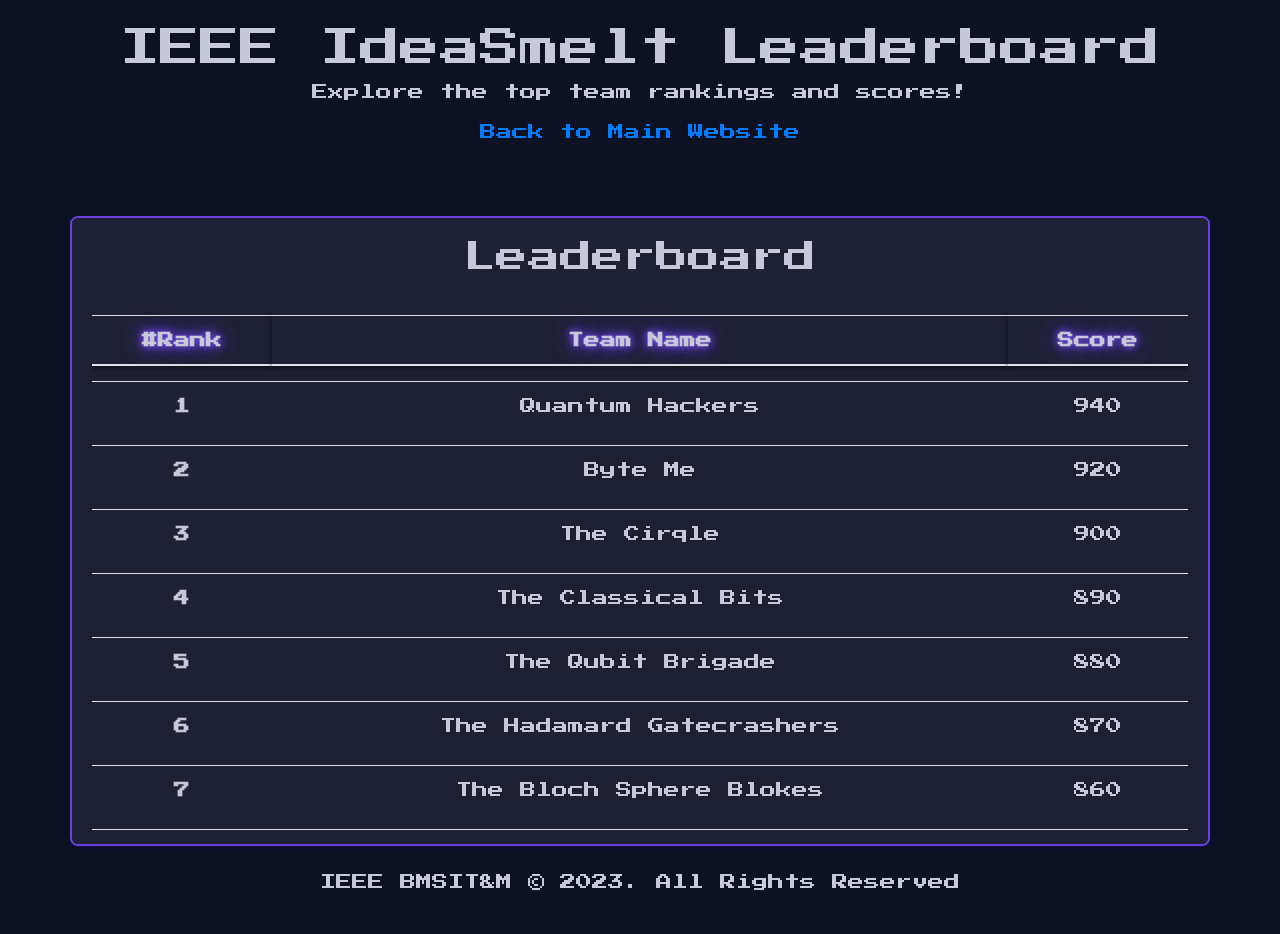
<file: new-leaderboard.html>
<!DOCTYPE html>
<html lang="en">
<head>
    <meta charset="UTF-8">
    <meta name="viewport" content="width=device-width, initial-scale=1.0">
    <title>IEEE Ideasmelt</title>
    <link href="https://fonts.googleapis.com/css2?family=Press+Start+2P&display=swap" rel="stylesheet">
    <link rel="stylesheet" href="https://stackpath.bootstrapcdn.com/bootstrap/4.3.1/css/bootstrap.min.css">
    <link rel="stylesheet" type="text/css" href="style/new-leaderboard.css">
</head>
<body>

    <!-- Simplified Header -->
    <header class="text-center p-4">
        <h1>IEEE IdeaSmelt Leaderboard</h1>
        <p>Explore the top team rankings and scores!</p>
        <!-- Back Button -->
        <a href="/" class="btn-back">Back to Main Website</a>
    </header>

    <!-- Main Content -->
    <div class="container mt-5">
        <h2 class="text-center mb-4">Leaderboard</h2>
        <div class="table-responsive">
            <table class="table">
                <thead class="neon">
                    <tr>
                        <th scope="col">#Rank</th>
                        <th scope="col">Team Name</th>
                        <th scope="col">Score</th>
                    </tr>
                </thead>
                <tbody id="leaderboard-body">
                    <!-- JavaScript will populate this area -->
                </tbody>
            </table>
        </div>
    </div>

    <!-- Simplified Footer -->
    <footer class="footer-distributed text-center p-4">
        <p>IEEE BMSIT&M © 2023. All Rights Reserved</p>
    </footer>

    <script src="js/new-leaderboard.js"></script>
</body>
</html>
</file>
<file: style/new-leaderboard.css>
body {
    background-color: #0d1124; /* Dark blue background */
    color: #c7c8d9; /* Light grey text color for better visibility */
    font-family: 'Press Start 2P', cursive; /* Pixelated font for geeky vibe */
}

.container {
    background-color: #1e2036; /* Dark blue, almost purple background for container */
    border-radius: 8px;
    padding: 20px;
    border: 2px solid #6741d9; /* Deep purple border */
    box-shadow: 0 2px 5px rgba(58, 12, 163, 0.2); /* Subtle shadow with a purple tint */
}

.table {
    background: transparent;
    border-collapse: separate;
    border-spacing: 0 15px;
}

.neon th {
    text-shadow:
        0 0 7px #6741d9,
        0 0 10px #6741d9,
        0 0 21px #6741d9; /* Purple glow for headers */
}
/* Sticky header styles */
.table thead th {
    position: sticky;
    top: 0; /* Set to the top of the scrollable area */
    background-color: #1e2036; /* Ensure the background isn't transparent */
    z-index: 1020; /* Higher than tbody but lower than fixed elements */
}

/* You may need to adjust the shadow or borders to make it visually seamless */
.neon th {
    box-shadow: 0 2px 5px rgba(0, 0, 0, 0.5); /* Optional: adds a shadow to the headers */
}
th, td {
    text-align: center;
    padding: 12px;
    font-size: 16px;
    color: #c7c8d9; /* Light grey text color for better visibility */
}

/* Hover effect for rows */
tbody tr:hover {
    background-color: #24264d; /* Darker blue when hovering over rows */
    cursor: pointer;
}

/* New styles for scrollable leaderboard on larger screens */
@media (min-width: 992px) {  /* Adjusting for medium to large screens */
    .container {
        max-height: 70vh; /* Adjust height as needed */
        overflow-y: auto; /* Enables vertical scrolling */
    }
}

/* Ensure the table is fully visible and scrollable within the container */
.table-responsive {
    max-height: inherit;
    overflow-y: auto;
}
</file>
